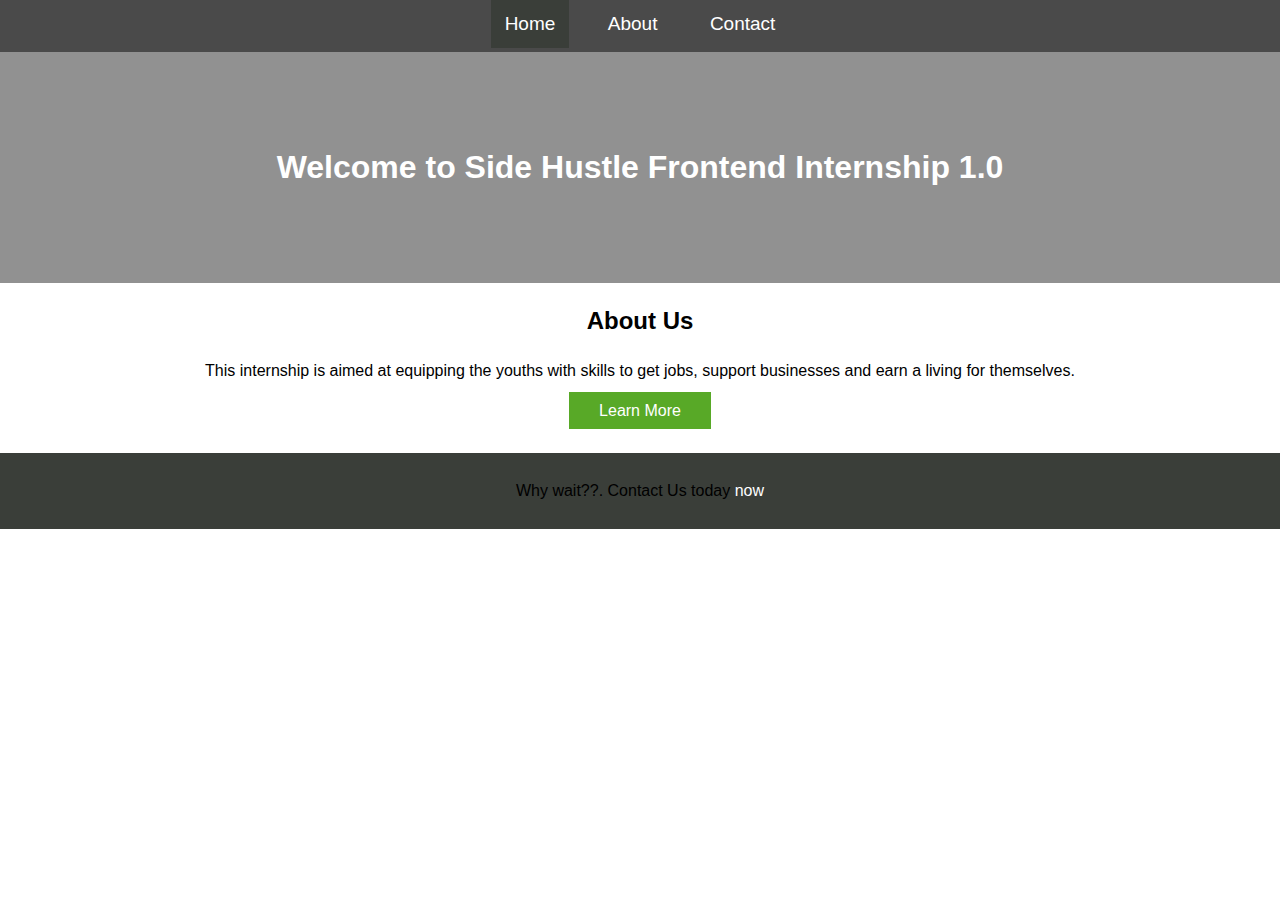
<file: SideHustleCss/index.html>
<!DOCTYPE html>
<html>
<head>
	<title>Home || Side Hustle Frontend Internship</title>
	<link rel="stylesheet" href="style.css">
</head>
<body>
	<nav>
		<ul>
			<li><a href="index.html" class="active">Home</a></li>
			<li><a href="about.html">About</a></li>
			<li><a href="contact.html">Contact</a></li>
		</ul>
	</nav>

	<header>
		<h1>Welcome to Side Hustle Frontend Internship 1.0</h1>
	</header>

	<div>
		<h2>About Us</h2>
		<p>This internship is aimed at equipping the youths with skills to get jobs, support businesses 	and earn a living for themselves.</p>
		<a href="about.html" class="btn">Learn More</a>
	</div>
	<div class="contact">
        <p>Why wait??. Contact Us today <a href="contact.html">now</a></p>
    </div>

</body>
</html>
</file>
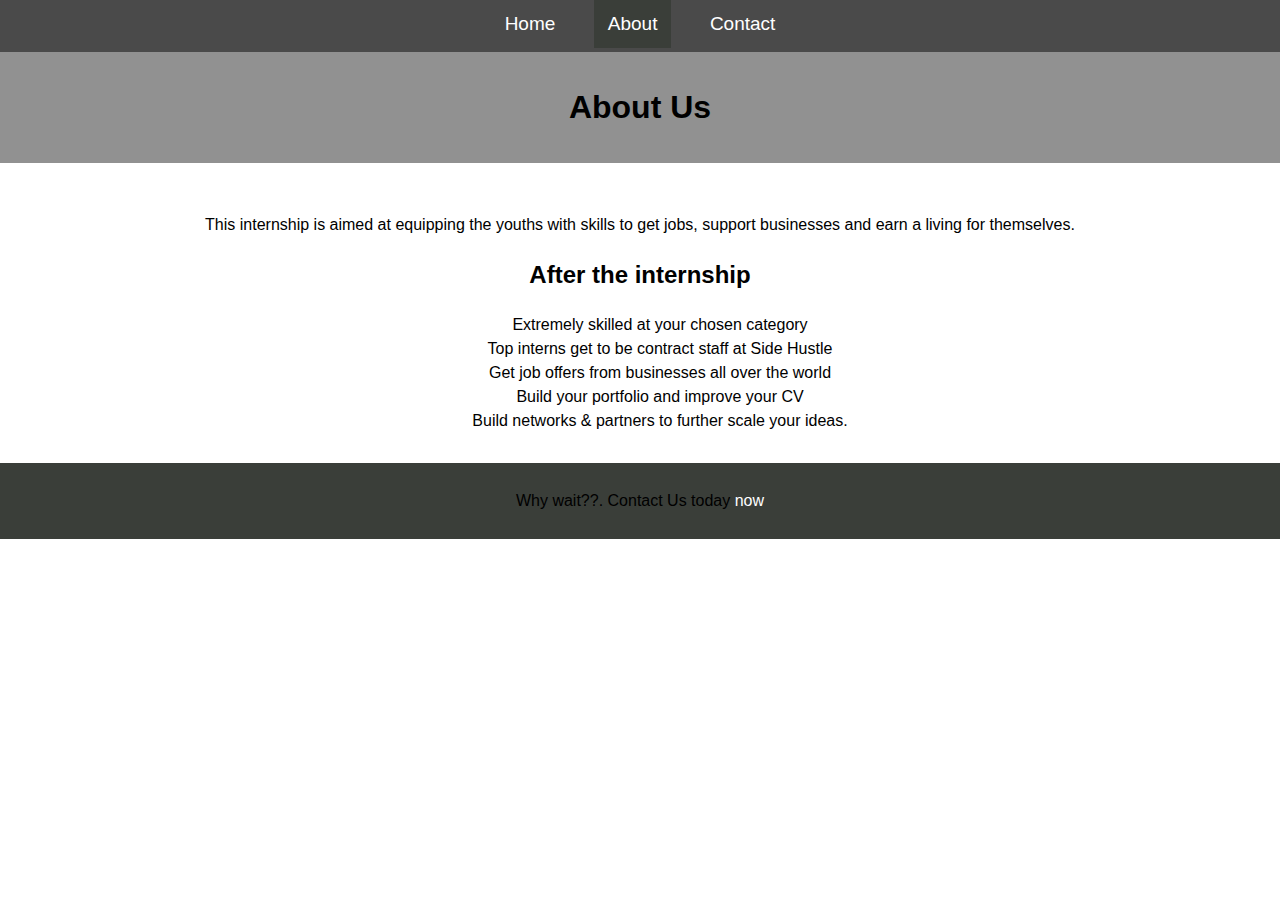
<file: SideHustleCss/about.html>
<!DOCTYPE html>
<html>

<head>
    <title>About || Side Hustle Frontend Internship</title>
    <link rel="stylesheet" href="style.css">
</head>

<body>
    <nav>
        <ul>
            <li><a href="index.html">Home</a></li>
            <li><a href="about.html" class="active">About</a></li>
            <li><a href="contact.html">Contact</a></li>
        </ul>
    </nav>

    <div class="header">
        <h1>About Us</h1>
    </div>

    <div>
        <p>This internship is aimed at equipping the youths with skills to get jobs, support businesses and earn a
            living for themselves.</p>
    </div>
    <div>
        <h2>After the internship</h2>
        <ul>
            <li>Extremely skilled at your chosen category</li>
            <li>Top interns get to be contract staff at Side Hustle</li>
            <li>Get job offers from businesses all over the world</li>
            <li>Build your portfolio and improve your CV</li>
            <li>Build networks & partners to further scale your ideas.</li>
        </ul>
    </div>
    <div class="contact">
        <p>Why wait??. Contact Us today <a href="contact.html">now</a></p>
    </div>


</body>

</html>
</file>
<file: SideHustleCss/style.css>
/* 
    Author: Oluwagbemiga
    Task: Side Hustle Frontend Internship minor task
 */


/* GENERAL STYLING */
*{
    box-sizing: content-box;
}
body{
    font-size:16px;
    font-family: 'Segoe UI', Tahoma, Geneva, Verdana, sans-serif;
    padding:0;
    margin:0;
    text-align: center;
    line-height: 1.5;
}
a{
    text-decoration: none;
}
ul{
    list-style: none;
}


/* CLASS STYLING */
.btn{
    background: #58A927;
    padding:10px 30px;
    color:#fff;
}
.btn:hover{
    background: #46881d;
}
.active{
    background:#3A3E39;
}
.header{
    background:rgba(0, 0, 0, 0.432);
    padding:10px;
    margin-bottom: 50px;
}
.contact{
    background:#3A3E39;
    padding:10px;
    font-weight: 500;
    margin-top:30px;
}
.contact a{
    color:#fff;
}


/* NAVIGATION STYLING */
nav{
    height:52px;
    background:#4A4A4A;
}
nav ul{
    padding:0px;
    margin:0px;
}
nav ul li{
    list-style: none;
    display: inline-block;
    margin: 10px
}
nav ul li a{
    color:#ffffff;
    text-decoration: none;
    padding:14px;
    font-size:19px;
}
nav ul li a:hover{
    transition: .3s;
    padding-right:10px;
}
header{
    background:rgba(0, 0, 0, 0.432);
    padding:70px;
    color:#fff
}
</file>
